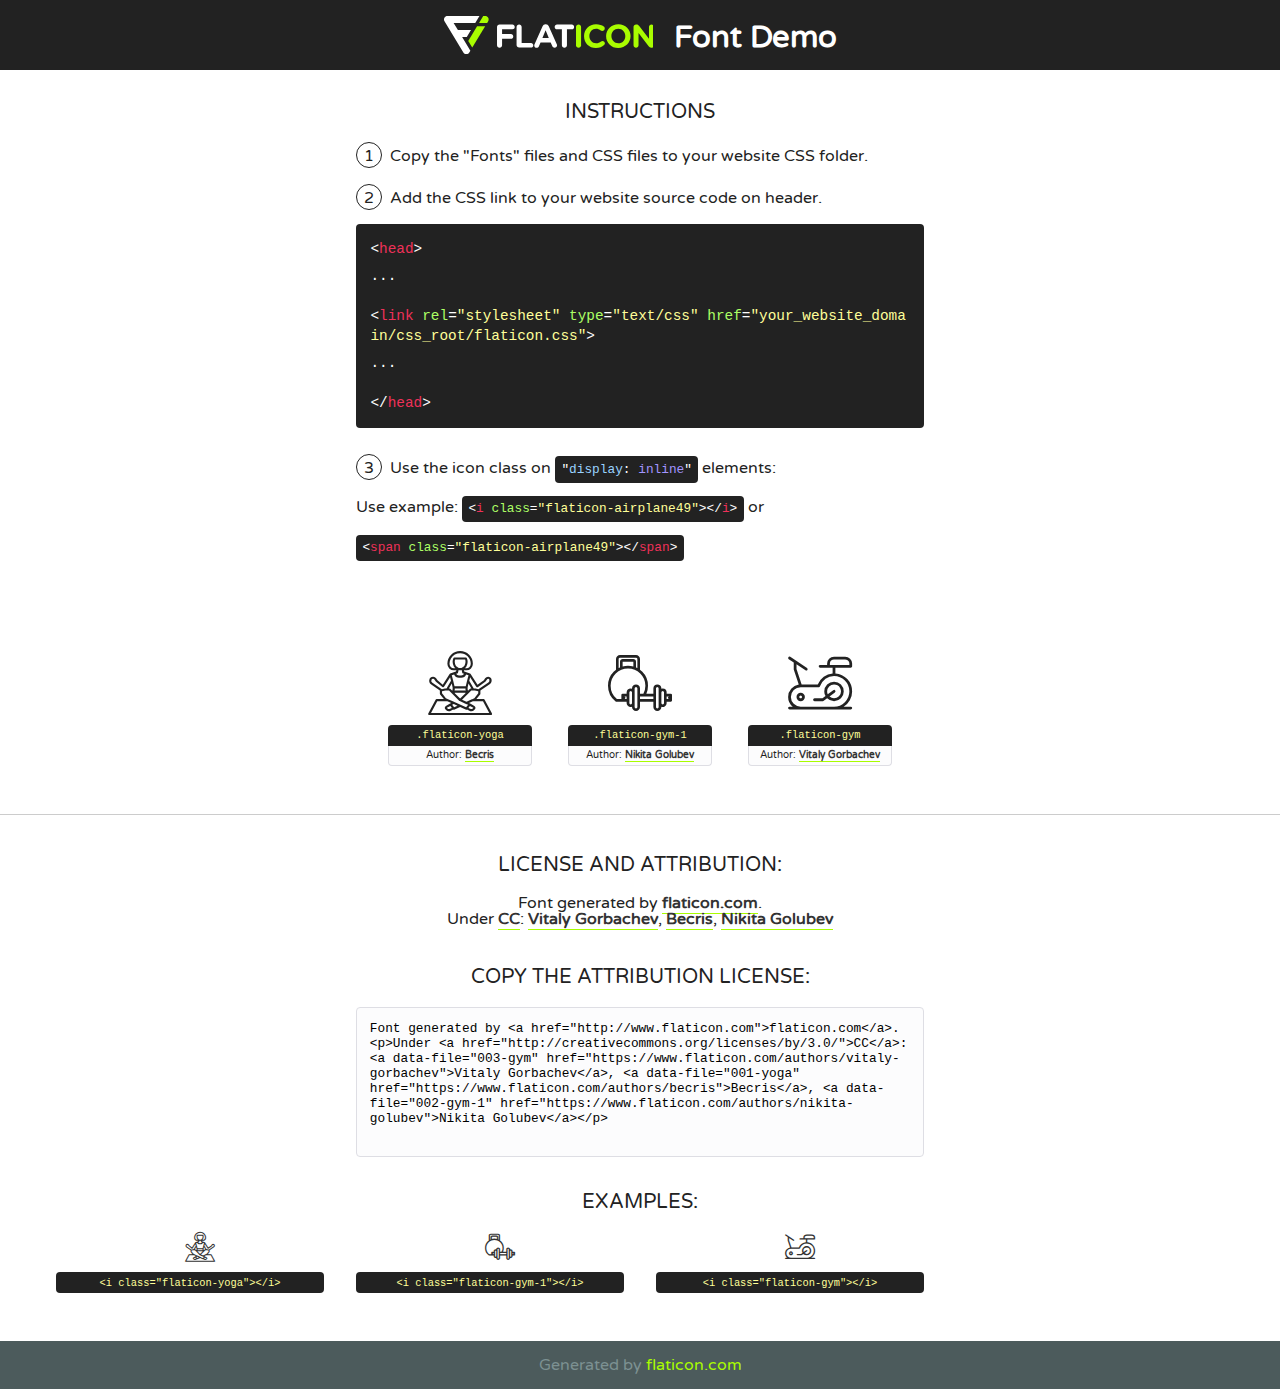
<file: february-hot-list/fonts/flaticon/font/flaticon.html>
<!DOCTYPE html>
<!--
  Flaticon icon font: Flaticon
  Creation date: 23/07/2018 14:52
-->
<html>
<!DOCTYPE html>
<html>

<head>
    <title>Flaticon WebFont</title>
    <link href="http://fonts.googleapis.com/css?family=Varela+Round" rel="stylesheet" type="text/css" />
    <link rel="stylesheet" type="text/css" href="flaticon.css">
    <meta charset="UTF-8">
    <style>
    html, body, div, span, applet, object, iframe,
    h1, h2, h3, h4, h5, h6, p, blockquote, pre,
    a, abbr, acronym, address, big, cite, code,
    del, dfn, em, img, ins, kbd, q, s, samp,
    small, strike, strong, sub, sup, tt, var,
    b, u, i, center,
    dl, dt, dd, ol, ul, li,
    fieldset, form, label, legend,
    table, caption, tbody, tfoot, thead, tr, th, td,
    article, aside, canvas, details, embed, 
    figure, figcaption, footer, header, hgroup, 
    menu, nav, output, ruby, section, summary,
    time, mark, audio, video {
        margin: 0;
        padding: 0;
        border: 0;
        font-size: 100%;
        font: inherit;
        vertical-align: baseline;
    }
    /* HTML5 display-role reset for older browsers */
    article, aside, details, figcaption, figure, 
    footer, header, hgroup, menu, nav, section {
        display: block;
    }
    body {
        line-height: 1;
    }
    ol, ul {
        list-style: none;
    }
    blockquote, q {
        quotes: none;
    }
    blockquote:before, blockquote:after,
    q:before, q:after {
        content: '';
        content: none;
    }
    table {
        border-collapse: collapse;
        border-spacing: 0;
    }
    body {
        font-family: 'Varela Round', Helvetica, Arial, sans-serif;
        font-size: 16px;
        color: #222;
    }
    a {
        color: #333;
        border-bottom: 1px solid #a9fd00;
        font-weight: bold;
        text-decoration: none;
    }
    * {
        -moz-box-sizing: border-box;
        -webkit-box-sizing: border-box;
        box-sizing: border-box;
        margin: 0;
        padding: 0;
    }
    [class^="flaticon-"]:before, [class*=" flaticon-"]:before, [class^="flaticon-"]:after, [class*=" flaticon-"]:after {
        font-family: Flaticon;
        font-size: 30px;
        font-style: normal;
        margin-left: 20px;
        color: #333;
    }
    .wrapper {
        max-width: 600px;
        margin: auto;
        padding: 0 1em;
    }
    .title {
        font-size: 1.25em;
        text-align: center;
        margin-bottom: 1em;
        text-transform: uppercase;
    }
    header {
        text-align: center;
        background-color: #222;
        color: #fff;
        padding: 1em;
    }
    header .logo {
        width: 210px;
        height: 38px;
        display: inline-block;
        vertical-align: middle;
        margin-right: 1em;
        border: none;
    }
    header strong {
        font-size: 1.95em;
        font-weight: bold;
        vertical-align: middle;
        margin-top: 5px;
        display: inline-block;
    }
    .demo {
        margin: 2em auto;
        line-height: 1.25em;
    }
    .demo ul li {
        margin-bottom: 1em;
    }
    .demo ul li .num {
        color: #222;
        border-radius: 20px;
        display: inline-block;
        width: 26px;
        padding: 3px;
        height: 26px;
        text-align: center;
        margin-right: 0.5em;
        border: 1px solid #222;
    }
    .demo ul li code {
        background-color: #222;
        border-radius: 4px;
        padding: 0.25em 0.5em;
        display: inline-block;
        color: #fff;
        font-family: Consolas,Monaco,Lucida Console,Liberation Mono,DejaVu Sans Mono,Bitstream Vera Sans Mono,Courier New, monospace;
        font-weight: lighter;
        margin-top: 1em;
        font-size: 0.8em;
        word-break: break-all;
    }
    .demo ul li code.big {
        padding: 1em;
        font-size: 0.9em;
    }
    .demo ul li code .red {
        color: #EF3159;
    }
    .demo ul li code .green {
        color: #ACFF65;
    }
    .demo ul li code .yellow {
        color: #FFFF99;
    }
    .demo ul li code .blue {
        color: #99D3FF;
    }
    .demo ul li code .purple {
        color: #A295FF;
    }
    .demo ul li code .dots {
        margin-top: 0.5em;
        display: block;
    }
    #glyphs {
        border-bottom: 1px solid #ccc;
        padding: 2em 0;
        text-align: center;
    }
    .glyph {
        display: inline-block;
        width: 9em;
        margin: 1em;
        text-align: center;
        vertical-align: top;
        background: #FFF;
    }
    .glyph .glyph-icon {
        padding: 10px;
        display: block;
        font-family:"Flaticon";
        font-size: 64px;
        line-height: 1;
    }
    .glyph .glyph-icon:before {
        font-size: 64px;
        color: #222;
        margin-left: 0;
    }
    .class-name {
        font-size: 0.65em;
        background-color: #222;
        color: #fff;
        border-radius: 4px 4px 0 0;
        padding: 0.5em;
        color: #FFFF99;
        font-family: Consolas,Monaco,Lucida Console,Liberation Mono,DejaVu Sans Mono,Bitstream Vera Sans Mono,Courier New, monospace;
    }
    .author-name {
        font-size: 0.6em;
        background-color: #fcfcfd;
        border: 1px solid #DEDEE4;
        border-top: 0;
        border-radius: 0 0 4px 4px;
        padding: 0.5em;
    }
    .class-name:last-child {
        font-size: 10px;
        color:#888;
    }
    .class-name:last-child a {
        font-size: 10px;
        color:#555;
    }
    .class-name:last-child a:hover {
        color:#a9fd00;
    }
    .glyph > input {
        display: block;
        width: 100px;
        margin: 5px auto;
        text-align: center;
        font-size: 12px;
        cursor: text;
    }
    .glyph > input.icon-input {
        font-family:"Flaticon";
        font-size: 16px;
        margin-bottom: 10px;
    }
    .attribution .title {
        margin-top: 2em;
    }
    .attribution textarea {
        background-color: #fcfcfd;
        padding: 1em;
        border: none;
        box-shadow: none;
        border: 1px solid #DEDEE4;
        border-radius: 4px;
        resize: none;
        width: 100%;
        height: 150px;
        font-size: 0.8em;
        font-family: Consolas,Monaco,Lucida Console,Liberation Mono,DejaVu Sans Mono,Bitstream Vera Sans Mono,Courier New, monospace;
        -webkit-appearance: none;
    }
    .iconsuse {
        margin: 2em auto;
        text-align: center;
        max-width: 1200px;
    }
    .iconsuse:after {
        content: '';
        display: table;
        clear: both;
    }
    .iconsuse .image {
        float: left;
        width: 25%;
        padding: 0 1em;
    }
    .iconsuse .image p {
        margin-bottom: 1em;
    }
    .iconsuse .image span {
        display: block;
        font-size: 0.65em;
        background-color: #222;
        color: #fff;
        border-radius: 4px;
        padding: 0.5em;
        color: #FFFF99;
        margin-top: 1em;
        font-family: Consolas,Monaco,Lucida Console,Liberation Mono,DejaVu Sans Mono,Bitstream Vera Sans Mono,Courier New, monospace;
    }
    #footer {
        text-align: center;
        background-color: #4C5B5C;
        color: #7c9192;
        padding: 1em;
    }
    #footer a {
        border: none;
        color: #a9fd00;
        font-weight: normal;
    }
    @media (max-width: 960px) {
        .iconsuse .image {
            width: 50%;
        }
    }
    @media (max-width: 560px) {
        .iconsuse .image {
            width: 100%;
        }
    }
    </style>
</head>

<body class="characters-off">

    <header>
        <a href="http://www.flaticon.com" target="_blank" class="logo">
            <svg version="1.1" xmlns="http://www.w3.org/2000/svg" xmlns:xlink="http://www.w3.org/1999/xlink" xmlns:a="http://ns.adobe.com/AdobeSVGViewerExtensions/3.0/" viewBox="0 0 560.875 102.036" enable-background="new 0 0 560.875 102.036" xml:space="preserve">
                <defs>
                </defs>
                <g>
                    <g class="letters">
                        <path fill="#ffffff" d="M141.596,29.675c0-3.777,2.985-6.767,6.764-6.767h34.438c3.426,0,6.15,2.728,6.15,6.15
                        c0,3.43-2.724,6.149-6.15,6.149h-27.674v13.091h23.719c3.429,0,6.151,2.724,6.151,6.15c0,3.43-2.723,6.149-6.151,6.149h-23.719
                        v17.574c0,3.773-2.986,6.761-6.764,6.761c-3.779,0-6.764-2.989-6.764-6.761V29.675z"></path>
                        <path fill="#ffffff" d="M193.844,29.149c0-3.781,2.985-6.767,6.764-6.767c3.776,0,6.763,2.985,6.763,6.767v42.957h25.039
                        c3.426,0,6.149,2.726,6.149,6.153c0,3.425-2.723,6.15-6.149,6.15h-31.802c-3.779,0-6.764-2.986-6.764-6.768V29.149z"></path>
                        <path fill="#ffffff" d="M241.891,75.71l21.438-48.407c1.492-3.341,4.215-5.357,7.906-5.357h0.792
                        c3.686,0,6.323,2.017,7.815,5.357l21.439,48.407c0.436,0.967,0.701,1.845,0.701,2.723c0,3.602-2.809,6.501-6.414,6.501
                        c-3.161,0-5.269-1.845-6.499-4.655l-4.132-9.661h-27.059l-4.301,10.102c-1.144,2.631-3.426,4.214-6.237,4.214
                        c-3.517,0-6.24-2.81-6.24-6.325C241.1,77.64,241.451,76.677,241.891,75.71z M279.932,58.666l-8.521-20.297l-8.526,20.297H279.932
                        z"></path>
                        <path fill="#ffffff" d="M314.864,35.387H301.86c-3.429,0-6.239-2.813-6.239-6.238c0-3.429,2.811-6.24,6.239-6.24h39.533
                        c3.426,0,6.237,2.811,6.237,6.24c0,3.425-2.811,6.238-6.237,6.238h-13.001v42.785c0,3.773-2.99,6.761-6.764,6.761
                        c-3.779,0-6.764-2.989-6.764-6.761V35.387z"></path>
                        <path fill="#A9FD00" d="M352.615,29.149c0-3.781,2.985-6.767,6.767-6.767c3.774,0,6.761,2.985,6.761,6.767v49.024
                        c0,3.773-2.987,6.761-6.761,6.761c-3.781,0-6.767-2.989-6.767-6.761V29.149z"></path>
                        <path fill="#A9FD00" d="M374.132,53.836v-0.179c0-17.481,13.178-31.801,32.065-31.801c9.22,0,15.459,2.458,20.557,6.238
                        c1.402,1.054,2.637,2.985,2.637,5.357c0,3.692-2.985,6.59-6.681,6.59c-1.845,0-3.071-0.702-4.044-1.319
                        c-3.776-2.813-7.729-4.393-12.562-4.393c-10.364,0-17.831,8.611-17.831,19.154v0.173c0,10.542,7.291,19.329,17.831,19.329
                        c5.715,0,9.492-1.756,13.359-4.834c1.049-0.874,2.458-1.491,4.039-1.491c3.429,0,6.325,2.813,6.325,6.236
                        c0,2.106-1.056,3.78-2.282,4.834c-5.539,4.834-12.036,7.733-21.878,7.733C387.572,85.464,374.132,71.493,374.132,53.836z"></path>
                        <path fill="#A9FD00" d="M433.009,53.836v-0.179c0-17.481,13.79-31.801,32.766-31.801c18.981,0,32.592,14.143,32.592,31.628v0.173
                        c0,17.483-13.785,31.807-32.769,31.807C446.625,85.464,433.009,71.32,433.009,53.836z M484.224,53.836v-0.179
                        c0-10.539-7.725-19.326-18.626-19.326c-10.893,0-18.449,8.611-18.449,19.154v0.173c0,10.542,7.73,19.329,18.626,19.329
                        C476.676,72.986,484.224,64.378,484.224,53.836z"></path>
                        <path fill="#A9FD00" d="M506.233,29.321c0-3.774,2.99-6.763,6.767-6.763h1.401c3.252,0,5.183,1.583,7.029,3.953l26.093,34.265
                        V29.059c0-3.692,2.99-6.677,6.681-6.677c3.683,0,6.671,2.985,6.671,6.677v48.934c0,3.78-2.987,6.765-6.764,6.765h-0.436
                        c-3.257,0-5.188-1.581-7.034-3.953l-27.056-35.492v32.944c0,3.687-2.985,6.676-6.678,6.676c-3.683,0-6.673-2.989-6.673-6.676
                        V29.321z"></path>
                    </g>
                    <g class="insignia">
                        <path fill="#ffffff" d="M48.372,56.137h12.517l11.156-18.537H37.186L25.688,18.539h57.825L94.668,0H9.271
                        C5.925,0,2.842,1.801,1.198,4.716c-1.644,2.907-1.593,6.482,0.134,9.343l50.38,83.501c1.678,2.781,4.689,4.476,7.938,4.476
                        c3.246,0,6.257-1.695,7.935-4.476l2.898-4.804L48.372,56.137z"></path>
                        <g class="i">
                            <path fill="#A9FD00" d="M93.575,18.539h0.031v0.004l21.652,0.004l2.705-4.488c1.727-2.861,1.778-6.436,0.133-9.343
                            C116.454,1.801,113.371,0,110.026,0h-5.294L93.575,18.539z"></path>
                            <polygon fill="#A9FD00" points="88.291,27.356 64.725,66.486 75.519,84.404 109.942,27.356"></polygon>
                        </g>
                    </g>
                </g>
            </svg>
        </a>
        <strong>Font Demo</strong>
    </header>


    <section class="demo wrapper">

        <p class="title">Instructions</p>

        <ul>
            <li>
                <span class="num">1</span>Copy the "Fonts" files and CSS files to your website CSS folder.
            </li>
            <li>
                <span class="num">2</span>Add the CSS link to your website source code on header.
                <code class="big">
                    &lt;<span class="red">head</span>&gt;
                    <br/><span class="dots">...</span>
                    <br/>&lt;<span class="red">link</span> <span class="green">rel</span>=<span class="yellow">"stylesheet"</span> <span class="green">type</span>=<span class="yellow">"text/css"</span> <span class="green">href</span>=<span class="yellow">"your_website_domain/css_root/flaticon.css"</span>&gt;
                    <br/><span class="dots">...</span>
                    <br/>&lt;/<span class="red">head</span>&gt;
                </code>
            </li>

            <li>
                <p>
                    <span class="num">3</span>Use the icon class on <code>"<span class="blue">display</span>:<span class="purple"> inline</span>"</code> elements:
                    <br />
                    Use example: <code>&lt;<span class="red">i</span> <span class="green">class</span>=<span class="yellow">&quot;flaticon-airplane49&quot;</span>&gt;&lt;/<span class="red">i</span>&gt;</code> or <code>&lt;<span class="red">span</span> <span class="green">class</span>=<span class="yellow">&quot;flaticon-airplane49&quot;</span>&gt;&lt;/<span class="red">span</span>&gt;</code>
            </li>
        </ul>

    </section>




   <section id="glyphs">          
    
      
        <div class="glyph"><div class="glyph-icon flaticon-yoga"></div>
            <div class="class-name">.flaticon-yoga</div>
            <div class="author-name">Author: <a data-file="001-yoga" href="https://www.flaticon.com/authors/becris">Becris</a> </div> 
        </div>        
        
        <div class="glyph"><div class="glyph-icon flaticon-gym-1"></div>
            <div class="class-name">.flaticon-gym-1</div>
            <div class="author-name">Author: <a data-file="002-gym-1" href="https://www.flaticon.com/authors/nikita-golubev">Nikita Golubev</a> </div> 
        </div>        
        
        <div class="glyph"><div class="glyph-icon flaticon-gym"></div>
            <div class="class-name">.flaticon-gym</div>
            <div class="author-name">Author: <a data-file="003-gym" href="https://www.flaticon.com/authors/vitaly-gorbachev">Vitaly Gorbachev</a> </div> 
        </div>        
        

    </section>



    <section class="attribution wrapper"   style="text-align:center;">

      <div class="title">License and attribution:</div><div class="attrDiv">Font generated by <a href="http://www.flaticon.com">flaticon.com</a>. <div><p>Under <a href="http://creativecommons.org/licenses/by/3.0/">CC</a>: <a data-file="003-gym" href="https://www.flaticon.com/authors/vitaly-gorbachev">Vitaly Gorbachev</a>, <a data-file="001-yoga" href="https://www.flaticon.com/authors/becris">Becris</a>, <a data-file="002-gym-1" href="https://www.flaticon.com/authors/nikita-golubev">Nikita Golubev</a></p>  </div>
      </div>
      <div class="title">Copy the Attribution License:</div>

    <textarea onclick="this.focus();this.select();">Font generated by &lt;a href=&quot;http://www.flaticon.com&quot;&gt;flaticon.com&lt;/a&gt;. <p>Under <a href="http://creativecommons.org/licenses/by/3.0/">CC</a>: <a data-file="003-gym" href="https://www.flaticon.com/authors/vitaly-gorbachev">Vitaly Gorbachev</a>, <a data-file="001-yoga" href="https://www.flaticon.com/authors/becris">Becris</a>, <a data-file="002-gym-1" href="https://www.flaticon.com/authors/nikita-golubev">Nikita Golubev</a></p>  
     </textarea>

    </section>

    <section class="iconsuse">

          <div class="title">Examples:</div>            
             
            <div class="image">
                <p>
                    <i class="glyph-icon flaticon-yoga"></i> 
                    <span>&lt;i class=&quot;flaticon-yoga&quot;&gt;&lt;/i&gt;</span>
                </p>
            </div>
            
            <div class="image">
                <p>
                    <i class="glyph-icon flaticon-gym-1"></i> 
                    <span>&lt;i class=&quot;flaticon-gym-1&quot;&gt;&lt;/i&gt;</span>
                </p>
            </div>
            
            <div class="image">
                <p>
                    <i class="glyph-icon flaticon-gym"></i> 
                    <span>&lt;i class=&quot;flaticon-gym&quot;&gt;&lt;/i&gt;</span>
                </p>
            </div>
                       
        </div>
                            
    </section>

<div id="footer">
    <div>Generated by <a href="http://www.flaticon.com">flaticon.com</a>
    </div>
</div>



</body>
</html>
</file>
<file: february-hot-list/fonts/flaticon/font/flaticon.css>
/*
  	Flaticon icon font: Flaticon
  	Creation date: 23/07/2018 14:52
  	*/

@font-face {
  font-family: "Flaticon";
  src: url("./Flaticon.eot");
  src: url("./Flaticon.eot?#iefix") format("embedded-opentype"),
       url("./Flaticon.woff") format("woff"),
       url("./Flaticon.ttf") format("truetype"),
       url("./Flaticon.svg#Flaticon") format("svg");
  font-weight: normal;
  font-style: normal;
}

@media screen and (-webkit-min-device-pixel-ratio:0) {
  @font-face {
    font-family: "Flaticon";
    src: url("./Flaticon.svg#Flaticon") format("svg");
  }
}

[class^="flaticon-"]:before, [class*=" flaticon-"]:before,
[class^="flaticon-"]:after, [class*=" flaticon-"]:after {   
  font-family: Flaticon;
        font-size: 20px;
font-style: normal;
margin-left: 20px;
}

.flaticon-yoga:before { content: "\f100"; }
.flaticon-gym-1:before { content: "\f101"; }
.flaticon-gym:before { content: "\f102"; }
</file>
